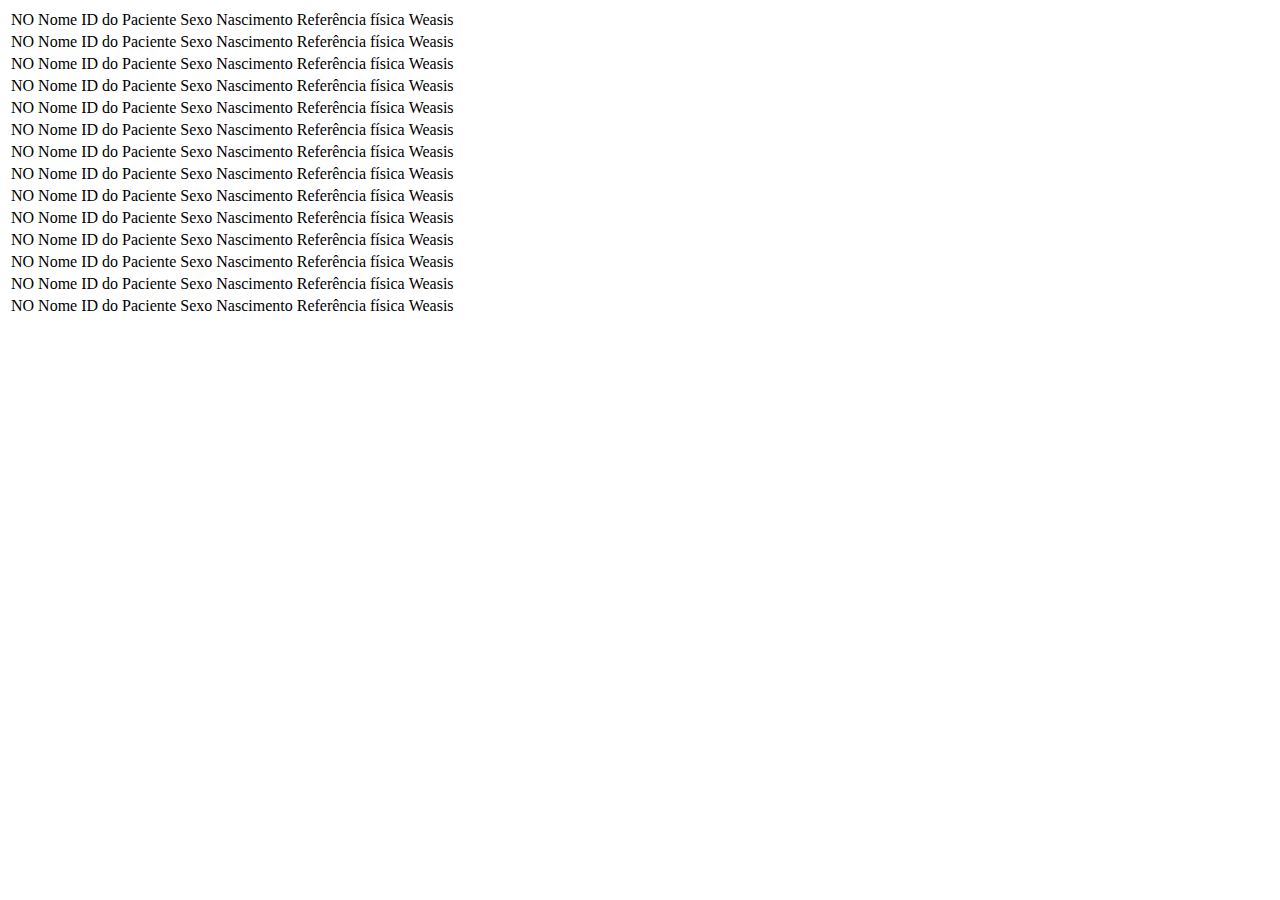
<file: laboratorio-gnet/teste_tabela.html>
<html>

<head>


<script type="text/javascript" language="javascript" src="jquery.js"></script>
<script type="text/javascript" language="javascript" src="jquery.dataTables-1.9.4.js"></script>
<script type="text/javascript" language="javascript" src="jquery-ui.min.js"></script>
<link type="text/css" href="jquery.dataTables.css" rel="stylesheet" />
<link type="text/css" href="jquery-ui.css" rel="stylesheet" />
<link type="text/css" href="jquery.dataTables_themeroller.css" rel="stylesheet" />


<script type="text/javascript" language="JavaScript">

jQuery(document).ready(function() {

jQuery('#queryResult').dataTable({
			 "bFilter": false,
			  "bPaginate": true,
			  "bJQueryUI": true,
			    "sScrollY": 650,
			  "bRetrieve": true,
			  "iDisplayLength": 10,    
			  "bDestroy": true,
			          
			  "sPaginationType": "full_numbers",
        "bLengthChange": false,
        "sScrollY": 600,
			"oLanguage": {
	"sProcessing":   "Processando...",
	"sLengthMenu":   "Mostrar _MENU_ exames",
	"sZeroRecords":  "N&atilde;o foram encontrados exames",
	"sInfo":         "Mostrando de _START_ at&eacute; _END_ de _TOTAL_ exames    ",
	"sInfoEmpty":    "Mostrando de 0 at&eacute; 0 de 0 exames   ",
	"sInfoFiltered": "(filtrado de _MAX_ exames no total)",
	"sSearch":       "Buscar:",
	"oPaginate": {
		"sFirst":    "<< ",
		"sPrevious": " < ",
		"sNext":     " > ",
		"sLast":     " >> "
			   }
			   }
			});
} );
</script>

</head>
<body>

<div id="tableContainer" style="width:100%">
			
<table id="queryResult">

<thead >

	<tr>
					<td  title="Ordenar">NO</td>
					<td  title="Ordenar">Nome</td>
					<td  title="Ordenar">ID do Paciente</td>				
					<td  title="Ordenar">Sexo</td>
					<td  title="Ordenar">Nascimento</td>
					<td  title="Ordenar">Refer&ecirc;ncia f&iacute;sica</td>
					<td>Weasis</td>
					
	</tr>

</thead>

<tbody id="queryBody">
	<tr>
		<td  title="Ordenar">NO</td>
					<td  title="Ordenar">Nome</td>
					<td  title="Ordenar">ID do Paciente</td>				
					<td  title="Ordenar">Sexo</td>
					<td  title="Ordenar">Nascimento</td>
					<td  title="Ordenar">Refer&ecirc;ncia f&iacute;sica</td>
					<td>Weasis</td>
	</tr>
	
	<tr>
		<td  title="Ordenar">NO</td>
					<td  title="Ordenar">Nome</td>
					<td  title="Ordenar">ID do Paciente</td>				
					<td  title="Ordenar">Sexo</td>
					<td  title="Ordenar">Nascimento</td>
					<td  title="Ordenar">Refer&ecirc;ncia f&iacute;sica</td>
					<td>Weasis</td>
	</tr>
	
	<tr>
		<td  title="Ordenar">NO</td>
					<td  title="Ordenar">Nome</td>
					<td  title="Ordenar">ID do Paciente</td>				
					<td  title="Ordenar">Sexo</td>
					<td  title="Ordenar">Nascimento</td>
					<td  title="Ordenar">Refer&ecirc;ncia f&iacute;sica</td>
					<td>Weasis</td>
	</tr>
	
	<tr>
		<td  title="Ordenar">NO</td>
					<td  title="Ordenar">Nome</td>
					<td  title="Ordenar">ID do Paciente</td>				
					<td  title="Ordenar">Sexo</td>
					<td  title="Ordenar">Nascimento</td>
					<td  title="Ordenar">Refer&ecirc;ncia f&iacute;sica</td>
					<td>Weasis</td>
	</tr>
	
	<tr>
		<td  title="Ordenar">NO</td>
					<td  title="Ordenar">Nome</td>
					<td  title="Ordenar">ID do Paciente</td>				
					<td  title="Ordenar">Sexo</td>
					<td  title="Ordenar">Nascimento</td>
					<td  title="Ordenar">Refer&ecirc;ncia f&iacute;sica</td>
					<td>Weasis</td>
	</tr>
	
	<tr>
		<td  title="Ordenar">NO</td>
					<td  title="Ordenar">Nome</td>
					<td  title="Ordenar">ID do Paciente</td>				
					<td  title="Ordenar">Sexo</td>
					<td  title="Ordenar">Nascimento</td>
					<td  title="Ordenar">Refer&ecirc;ncia f&iacute;sica</td>
					<td>Weasis</td>
	</tr>
	
	<tr>
		<td  title="Ordenar">NO</td>
					<td  title="Ordenar">Nome</td>
					<td  title="Ordenar">ID do Paciente</td>				
					<td  title="Ordenar">Sexo</td>
					<td  title="Ordenar">Nascimento</td>
					<td  title="Ordenar">Refer&ecirc;ncia f&iacute;sica</td>
					<td>Weasis</td>
	</tr>
	
	<tr>
		<td  title="Ordenar">NO</td>
					<td  title="Ordenar">Nome</td>
					<td  title="Ordenar">ID do Paciente</td>				
					<td  title="Ordenar">Sexo</td>
					<td  title="Ordenar">Nascimento</td>
					<td  title="Ordenar">Refer&ecirc;ncia f&iacute;sica</td>
					<td>Weasis</td>
	</tr>
	
	<tr>
		<td  title="Ordenar">NO</td>
					<td  title="Ordenar">Nome</td>
					<td  title="Ordenar">ID do Paciente</td>				
					<td  title="Ordenar">Sexo</td>
					<td  title="Ordenar">Nascimento</td>
					<td  title="Ordenar">Refer&ecirc;ncia f&iacute;sica</td>
					<td>Weasis</td>
	</tr>
	
	<tr>
		<td  title="Ordenar">NO</td>
					<td  title="Ordenar">Nome</td>
					<td  title="Ordenar">ID do Paciente</td>				
					<td  title="Ordenar">Sexo</td>
					<td  title="Ordenar">Nascimento</td>
					<td  title="Ordenar">Refer&ecirc;ncia f&iacute;sica</td>
					<td>Weasis</td>
	</tr>
	
	<tr>
		<td  title="Ordenar">NO</td>
					<td  title="Ordenar">Nome</td>
					<td  title="Ordenar">ID do Paciente</td>				
					<td  title="Ordenar">Sexo</td>
					<td  title="Ordenar">Nascimento</td>
					<td  title="Ordenar">Refer&ecirc;ncia f&iacute;sica</td>
					<td>Weasis</td>
	</tr>
	
	<tr>
		<td  title="Ordenar">NO</td>
					<td  title="Ordenar">Nome</td>
					<td  title="Ordenar">ID do Paciente</td>				
					<td  title="Ordenar">Sexo</td>
					<td  title="Ordenar">Nascimento</td>
					<td  title="Ordenar">Refer&ecirc;ncia f&iacute;sica</td>
					<td>Weasis</td>
	</tr>
	
	<tr>
		<td  title="Ordenar">NO</td>
					<td  title="Ordenar">Nome</td>
					<td  title="Ordenar">ID do Paciente</td>				
					<td  title="Ordenar">Sexo</td>
					<td  title="Ordenar">Nascimento</td>
					<td  title="Ordenar">Refer&ecirc;ncia f&iacute;sica</td>
					<td>Weasis</td>
	</tr>

</tbody>

</table>
</div>

</html>

</body>
</file>
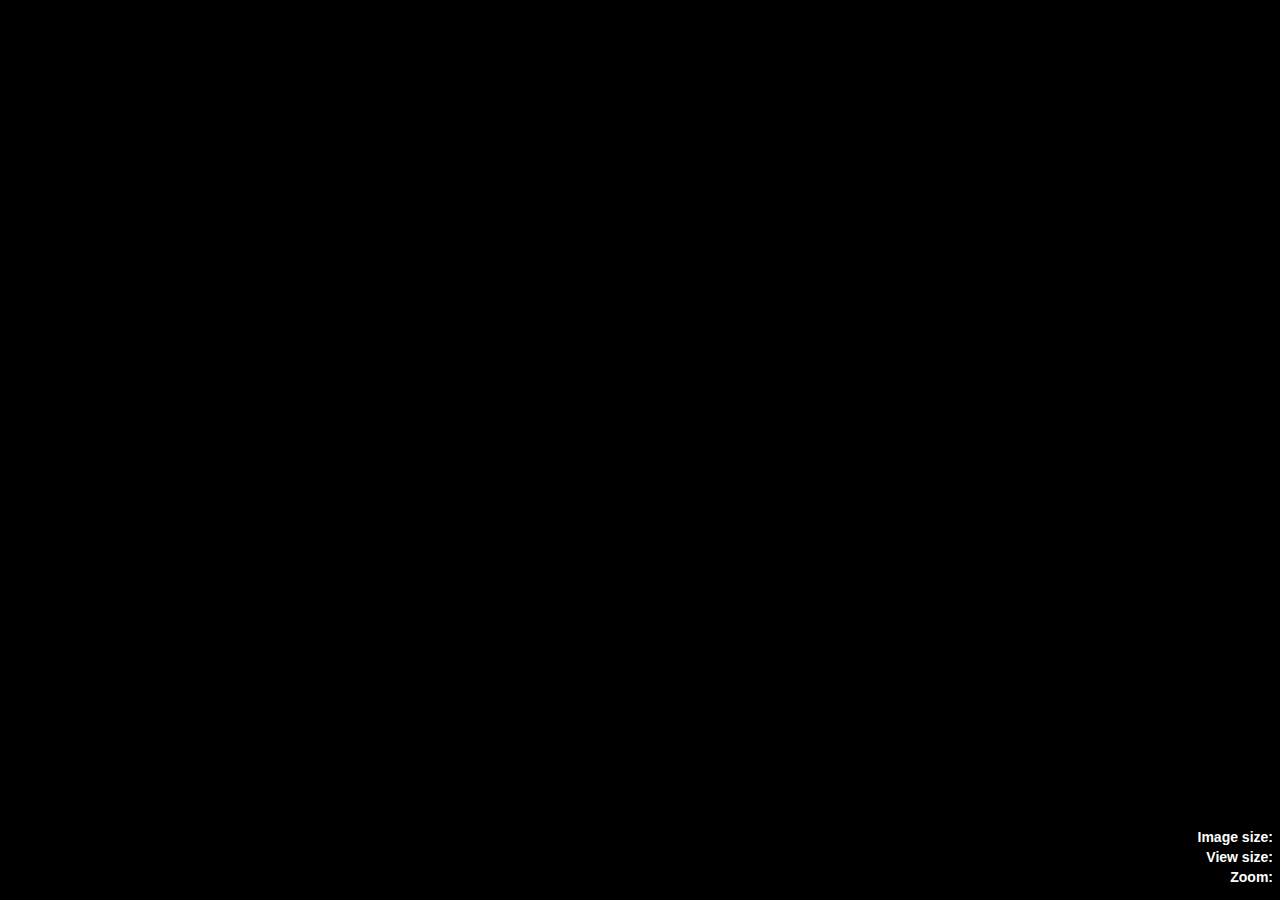
<file: Oviyam-2.0-bin-Beta1/Oviyam2/frameContent.html>
<!DOCTYPE HTML>
<html lang="en">
    <head>
        <meta http-equiv="Content-Type" content="text/html; charset=UTF-8">
        <!-- <title>Viewer</title> -->

        <script type="text/javascript" src="js/lib/jquery-latest.js"></script>
        <script type="text/javascript" src="js/lib/jquery-ui-latest.js"></script>
        <script type="text/javascript" src="js/lib/jquery.sleep.js"></script>
        <script type="text/javascript" src="js/viewer1.js"></script>
        <script type="text/javascript" src="js/viewer.js"></script>
        <script type="text/javascript" src="js/database.js"></script>
        <script type="text/javascript" src="js/sync.js"></script>
        <script type="text/javascript" src="js/lib/smartslider.js"></script>

        <!-- Scout line  -->
        <script type="text/javascript" src="js/Localizer.js"></script>
        <script type="text/javascript" src="js/MRLocalizer.js"></script>
        <script type="text/javascript" src="js/SliceLocator.js"></script>
        <script type="text/javascript" src="js/ScoutLineModel.js"></script>
        <script type="text/javascript" src="js/ImageOrientation.js"></script>
        <script type="text/javascript" src="js/frameContent.js"></script>

        <script type="text/javascript" src="js/lib/jqcontextmenu.js">

            /***********************************************
             * jQuery Context Menu- (c) Dynamic Drive DHTML code library (www.dynamicdrive.com)
             * This notice MUST stay intact for legal use
             * Visit Dynamic Drive at http://www.dynamicdrive.com/ for this script and 100s more
             ***********************************************/

        </script>

        <link rel="stylesheet" type="text/css" href="css/jquery-ui.css">
        <link rel="stylesheet" type="text/css" href="css/jqcontextmenu.css" />
        <link rel="stylesheet" type="text/css" href="css/smartslider.css" />
        <link rel="stylesheet" type="text/css" href="css/demos.css" />
        <link rel="stylesheet" type="text/css" href="css/frameContent.css" />
    </head>
    <body>
        <div id="footer" class="demo">
            <div id="trackbar1" >
            </div>
        </div>

        <div id="ImagePane" style="height:100% !important;">
            <div id="patName" class="textOverlay" style="left:5px; top:10px"></div>
            <div id="patID" class="textOverlay" style="left:5px; top:30px"></div>
            <div id="patGender" class="textOverlay" style="left:5px; top:50px"></div>
            <div id="studyDate" class="textOverlay" style="right:7px;top:10px"></div>
            <div id="studyDesc" class="textOverlay" style="right:7px;top:30px"></div>
            <div id="seriesDesc" class="textOverlay" style="right:7px;top:50px"></div>
            <div id="PDFContent" align="center"></div>
            <div id="SRContent"></div>
            <div style="height:100%; margin:auto;" id="canvasDiv">
                <canvas id="imageCanvas"  style="z-index:1; position:absolute; margin:auto;">Your browser doesn't support canvas.</canvas>
                <canvas id="canvasLayer1" style="z-index:2; position:absolute; margin:auto;">Your browser doesn't support canvas.</canvas>
                <canvas id="canvasLayer2" style="z-index:3; position:absolute; margin:auto;" onclick="setBorder(this)">Your browser doesn't support canvas.</canvas>
            </div>
            <div id="totalImages" class="textOverlay" style="left:5px; bottom:55px"></div>
            <div id="windowLevel" class="textOverlay" style="left:5px; bottom:35px"></div>
            <div id="huDisplayPanel" class="textOverlay" style="left:5px; bottom:15px"></div>
            <div id="thickLocationPanel" class="textOverlay" style="left:5px; bottom:15px"></div>
            <div id="imageSize" class="textOverlay" style="bottom:55px; right:7px;">Image size: </div>
            <div id="viewSize" class="textOverlay" style="bottom:35px; right:7px;">View size: </div>
            <div id="zoomPercent" class="textOverlay" style="bottom:15px; right:7px;">Zoom: </div>

            <div id="imgOriTop" class="textOverlay" style="left:50%; top:10px"></div>
            <div id="imgOriRight" class="textOverlay" style="top:50%;right:7px"></div>
            <div id="imgOriBottom" class="textOverlay" style="bottom:15px; right:50%"></div>
            <div id="imgOriLeft" class="textOverlay" style="top:50%;left:5px;"></div>

            <div id="frameSrc" style="visibility:hidden"></div>
            <div id="forUIDPanel" style="visibility:hidden"></div>
            <div id="imgPosition" style="visibility:hidden"></div>
            <div id="imgOrientation" style="visibility:hidden"></div>
            <div id="pixelSpacing" style="visibility:hidden"></div>
            <div id="imgType" style="visibility:hidden"></div>
            <div id="refSOPInsUID" style="visibility:hidden"></div>
            <div id="modalityDiv" style="visibility:hidden"></div>
            <div id="applyWLDiv" class="textOverlay" style="bottom:100px; right:7px; cursor:pointer; display:none">Apply All</div>
        </div>

        <script type="text/javascript">
            function loadContextMenu() {
                var myDb = systemDB;
                var sql1 = "select SeriesInstanceUID, SeriesDescription from series where StudyInstanceUID='" + parent.pat.studyUID + "'";
                myDb.transaction(function(tx) {
                    tx.executeSql(sql1, [], getSeriesDescription, errorHandler);
                }, errorHandler);
            }

            function getSeriesDescription(trans, results) {
                var cxtContent = '<ul id="contextmenu1" class="jqcontextmenu" style="z-index:10">';

                if(isCompatible()) {
                    for(var i=0; i<results.rows.length; i++) {
                        var row = results.rows.item(i);
                        cxtContent += '<li><a href="frameContent.html?seriesUID=' + row['SeriesInstanceUID'] + '">' + convertSplChars(row['SeriesDescription']) + '</a></li>';
                    }
                    cxtContent += '</ul>';
                } else {
                    //console.log("Safari");

                    var queryString = window.location.href; //window.top.location.search.substring(1);
                    for(var i=0; i<results.rows.length; i++) {
                        var row = results.rows.item(i);
                        cxtContent += '<li><a href="frameContent.html?serverURL=';
                        cxtContent += getParameter(queryString, 'serverURL');
                        cxtContent += '&studyUID=' + getParameter(queryString, 'studyUID');
                        cxtContent += '&seriesUID=' + row['SeriesInstanceUID'] + '">' + convertSplChars(row['SeriesDescription']) + '</a></li>';
                    }
                    cxtContent += '</ul>';
                }

                var div = document.createElement("div");
                div.innerHTML = cxtContent;
                document.body.appendChild(div);

                jQuery('canvas').addcontextmenu('contextmenu1');
            }

        </script>

    </body>
</html>
</file>
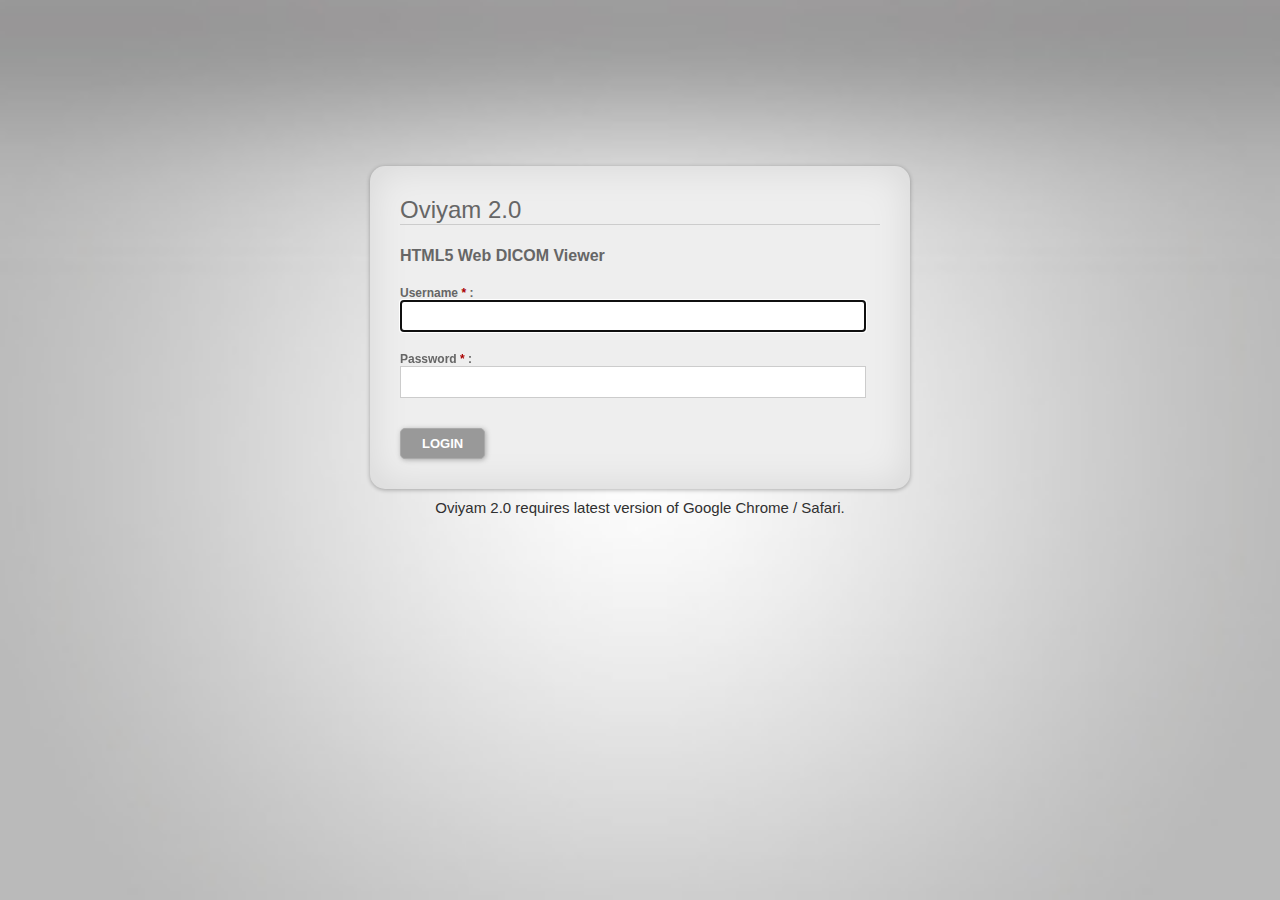
<file: Oviyam-2.0-bin-Beta1/Oviyam2/login.html>
<html>
    <head>
        <meta charset="utf-8" />
        <title>Oviyam 2.0 Login Page</title>
        <link rel="stylesheet" href="css/login.css" type="text/css" />

        <script type="text/javascript">
            //if(navigator.platform.indexOf('iPad') != -1) {
            if( /Android|webOS|iPhone|iPad|iPod|BlackBerry/i.test(navigator.userAgent) ) {
                var loc = window.location.toString();
                loc = loc.substring(0, loc.indexOf('/', loc.lastIndexOf(':')));
                window.location = loc + '/iviewer';
            }

        </script>
    </head>
    <body onload="document.login.j_username.focus()">
    <section>
        <form name="login" id="login" action="j_security_check" method="POST">
            <fieldset>
                <legend><font>Login</font></legend>
                <h1>Oviyam 2.0</h1> <h4>HTML5 Web DICOM Viewer</h4>
                <label><font>Username </font><span class="mandatory"><font>*</font></span><font> :</font></label>
                <input type="text" name="j_username" class="textInput" required>

                <label><font>Password </font><span class="mandatory"><font>*</font></span><font> :</font></label>
                <input type="password" name="j_password" class="textInput" required>

                <input type="submit" name="submit" id="loginButton" value="Login" class="button disabled">
            </fieldset>
        </form>
    </section>
    <footer align="center">Oviyam 2.0 requires latest version of Google Chrome / Safari.</footer>
</body>
</html>
</file>
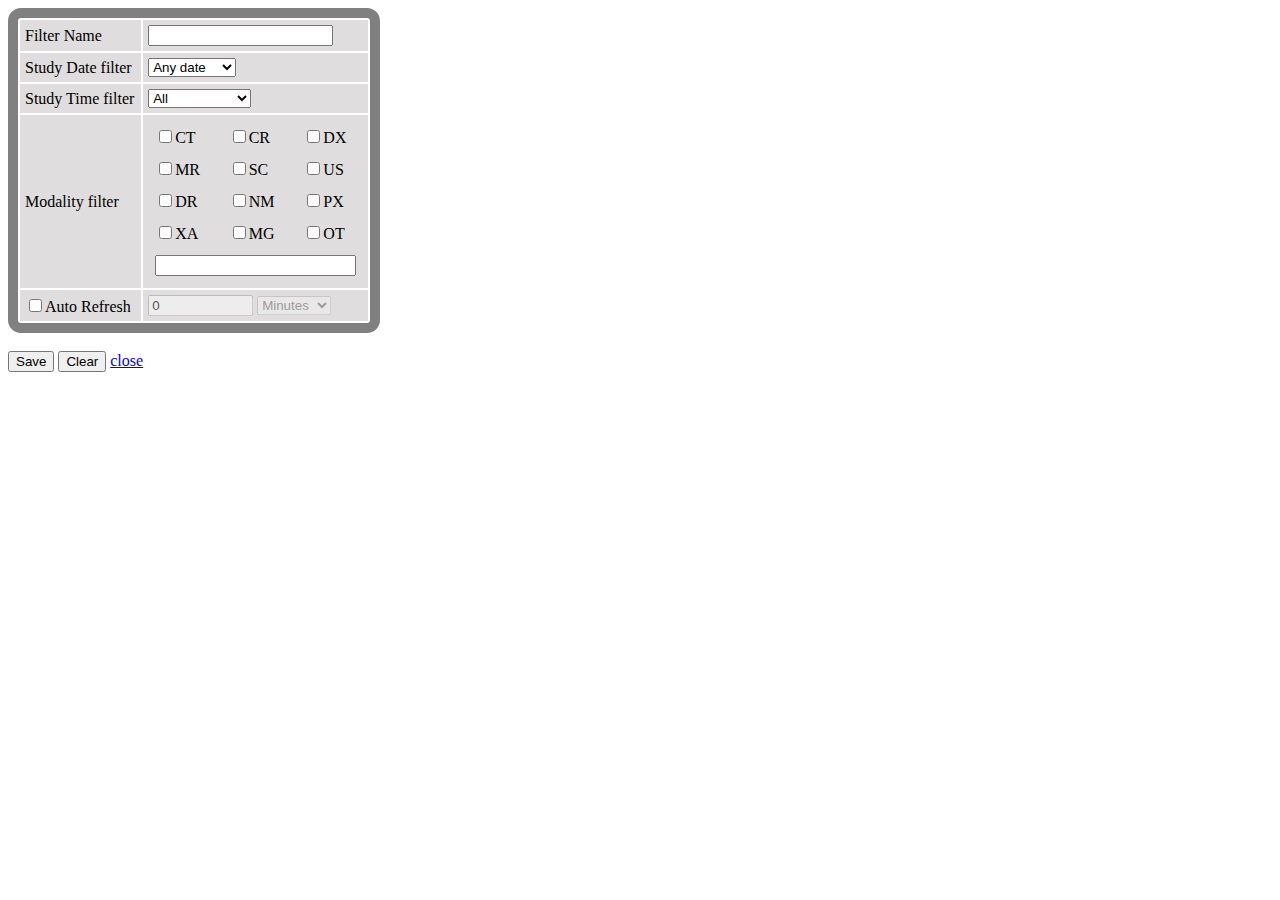
<file: Oviyam-2.0-bin-Beta1/Oviyam2/newQueryParam.html>
<html>
    <head>
        <meta charset="utf-8">

        <script type="text/javascript">
            $(document).ready(function() {
                $('#fromDate').datepicker();
                //$('#toDate').datepicker();
                $("#fromTime").timepicker({});
                $("#toTime").timepicker({});
                $('button').button();

                $('#studyDateFilter').change(function() {
                    var selFilter = $(this).find('option:selected').val();
                    if(selFilter == 'Custom') {
                        $('#dateRange').show();
                    } else {
                        $('#dateRange').hide();
                    }
                    if(selFilter == 'TodayAM' || selFilter == 'TodayPM') {
                        $('#studyTimeFilter').attr('disabled', true);
                    } else {
                        $('#studyTimeFilter').attr('disabled', false);
                    }
                });

                $('#studyTimeFilter').change(function() {
                    var selTimeFil = $(this).find('option:selected').val();
                    if(selTimeFil == 'Custom') {
                        $('#timeRange').show();
                    } else {
                        $('#timeRange').hide();
                    }
                });

                $('#modalitiesTable tbody tr td').click(function() {
                    var $checked = $("#modalitiesTable :checked");
                    var $len = $checked.length;
                    var selModalities = "";
                    for(var i=0; i<$len; i++) {
                        if(selModalities == "") {
                            selModalities = selModalities + $checked[i].value;
                        } else {
                            selModalities = selModalities + "\\" + $checked[i].value;
                        }
                    }

                    $("#modalities").val(selModalities);
                });

                $('#resetBtn').click(function() {
                    $('#displayName').val('');
                    $('#studyDateFilter').val('Any date');
                    $('#studyTimeFilter').val('Last 30 min');
                    $('#fromDate').val('');
                    //$('#toDate').val('');
                    $('#dateRange').hide();
                    $('#fromTime').val('00:00');
                    $('#toTime').val('23:59');
                    $('#timeRange').hide();
                    //To clear modality filter
                    var $checked = $("#modalitiesTable :checked");
                    $checked.each(function() {
                        $(this).attr('checked', false);
                    });
                    $('#modalities').val('');
                    $('#autoRefreshTF').val('');
                });

                $('#saveBtn').click(function() {
                    if($('#displayName').val() != '') {
                        var selectDt = $('#studyDateFilter').val();
                        var dateFilter = '';
                        var timeFilter = '';
                        if(selectDt.indexOf('Today')>=0) {
                            dateFilter = 't';
                            if(selectDt == 'TodayAM') {
                                timeFilter = '000000-120000';
                            } else if(selectDt == 'TodayPM') {
                                timeFilter = '120000-235959';
                            }
                        } else if(selectDt == 'Yesterday') {
                            dateFilter = 't-1';
                        } else if(selectDt == 'Lastweek') {
                            dateFilter = 't-7';
                        } else if(selectDt == 'Lastmonth') {
                            dateFilter = 't-30';
                        } else if(selectDt == 'Custom') {
                            var fmDate = Date.parse($('#fromDate').val());
                            var toDate = Date.today();
                            var diff = (toDate.getTime() - fmDate.getTime()) / (1000 * 60 * 60 * 24);
                            dateFilter = 't-' + diff;
                        }

                        var selectTime = $('#studyTimeFilter').val();
                        if(selectTime == 'Last30Mins') {
                            timeFilter = '-30m';
                        } else if(selectTime == 'Last1Hour') {
                            timeFilter = '-1h';
                        } else if(selectTime == 'Last3Hour') {
                            timeFilter = '-3h';
                        } else if(selectTime == 'Last6Hour') {
                            timeFilter = '-6h';
                        } else if(selectTime == 'Last8Hour') {
                            timeFilter = '-8h';
                        } else if(selectTime == 'Last12Hour') {
                            timeFilter = '-12h';
                        } else if(selectTime == 'Custom') {
                            var fmTime = new String($('#fromTime').val());
                            var toTime = new String($('#toTime').val());
                            timeFilter = fmTime.replace(':', '') + "-" + toTime.replace(':', '');
                        }

                        var autoRef;
                        if(!$('#autoRefresh').is(':checked')) {
                            autoRef = 0;
                        } else {
                            var arTF = $('#autoRefreshTF').val();
                            var arDD = $('#autoRefreshDD').val();
                            if(arDD == 'minutes') {
                                autoRef = parseInt(arTF) * 60 * 1000;
                            } else if(arDD == 'seconds') {
                                autoRef = parseInt(arTF) * 1000;
                            }
                        }

                        $.ajax({
                            url: 'QueryParams.do',
                            data: {'buttonLabel':$('#displayName').val(), 'dateCriteria':dateFilter, 'timeCriteria':timeFilter, 'modality':$('#modalities').val(), 'autoRefresh':autoRef, 'todo':'ADD'},
                            type: 'POST',
                            success: function(msg) {
                                alert("added");
                            }
                        });
                    } else {
                        alert("Please enter all the details");
                    }
                });

                $('#autoRefresh').change(function() {
                    if(!$(this).is(':checked')) {
                        $('#autoRefreshTF').attr('disabled', 'disabled');
                        $('#autoRefreshDD').attr('disabled', 'disabled');
                    } else {
                        $('#autoRefreshTF').removeAttr('disabled');
                        $('#autoRefreshDD').removeAttr('disabled');
                    }
                });

            }); //for document.ready
        </script>

        <style type="text/css">
            table.curvedEdges {
                border:10px solid Grey;
                -webkit-border-radius:13px;
                -moz-border-radius:13px;
                -ms-border-radius:13px;
                -o-border-radius:13px;
                border-radius:13px;
            }
            table.curvedEdges td {
                padding: 5px;
                background-color: #DFDDDD;
            }
        </style>

        <style>
            /* css for timepicker */
            .ui-timepicker-div .ui-widget-header { margin-bottom: 8px; }
            .ui-timepicker-div dl { text-align: left; }
            .ui-timepicker-div dl dt { height: 25px; margin-bottom: -25px; }
            .ui-timepicker-div dl dd { margin: 0 10px 10px 65px; }
            .ui-tpicker-grid-label { background: none; border: none; margin: 0; padding: 0; }

        </style>

    </head>
    <body>
        <div id='newQueryParamDiv'>
            <table class="curvedEdges">
                <tr>
                    <td>Filter Name</td>
                    <td><input type="text" id="displayName" /> </td>
                </tr>
                <tr>
                    <td>Study Date filter</td>
                    <td>
                        <select id="studyDateFilter">
                            <option value="Anydate">Any date</option>
                            <option value="TodayAM">Today AM</option>
                            <option value="TodayPM">Today PM</option>
                            <option value="Today">Today</option>
                            <option value="Yesterday">Yesterday</option>
                            <option value="Lastweek">Last week</option>
                            <option value="Lastmonth">Last month</option>
                            <option value="Custom">Custom</option>
                        </select>
                        <table id="dateRange" width="100%" style="display: none;">
                            <tbody>
                                <tr>
                                    <td>From</td>
                                    <td><input type="text" name="fromDate" id="fromDate"></td>
                                </tr>
                                <tr>
                                    <td>To</td>
                                    <td><input type="text" name="toDate" id="toDate" value="Today" disabled="true"></td>
                                </tr>
                            </tbody>
                        </table>
                    </td>
                </tr>
                <tr>
                    <td>Study Time filter</td>
                    <td>
                        <select id="studyTimeFilter">
                            <option value="All">All</option>
                            <option value="Last30Mins">Last 30 min</option>
                            <option value="Last1Hour">Last 1 hour</option>
                            <option value="Last3Hour">Last 3 hours</option>
                            <option value="Last6Hour">Last 6 hours</option>
                            <option value="Last8Hour">Last 8 hours</option>
                            <option value="Last12Hour">Last 12 hours</option>
                            <option value="Custom">Custom</option>
                        </select>
                        <table id="timeRange" width="100%" style="display: none;">
                            <tbody>
                                <tr>
                                    <td>From</td>
                                    <td><input type="text" name="fromTime" id="fromTime" value="00:00"></td>
                                </tr>
                                <tr>
                                    <td>To</td>
                                    <td><input type="text" name="toTime" id="toTime" value="23:59"></td>
                                </tr>
                            </tbody>
                        </table>
                    </td>
                </tr>
                <tr>
                    <td>Modality filter</td>
                    <td style="width: 65%">
                        <table id="modalitiesTable" style="width: 103%">
                            <tbody><tr>
                                    <td> <input type="checkbox" name="modality" value="CT">CT</td>
                                    <td> <input type="checkbox" name="modality" value="CR">CR</td>
                                    <td> <input type="checkbox" name="modality" value="DX">DX</td>
                                </tr>

                                <tr>
                                    <td> <input type="checkbox" name="modality" value="MR">MR</td>
                                    <td> <input type="checkbox" name="modality" value="SC">SC</td>
                                    <td> <input type="checkbox" name="modality" value="US">US</td>
                                </tr>

                                <tr>
                                    <td> <input type="checkbox" name="modality" value="DR">DR</td>
                                    <td> <input type="checkbox" name="modality" value="NM">NM</td>
                                    <td> <input type="checkbox" name="modality" value="PX">PX</td>
                                </tr>

                                <tr>
                                    <td> <input type="checkbox" name="modality" value="XA">XA</td>
                                    <td> <input type="checkbox" name="modality" value="MG">MG</td>
                                    <td> <input type="checkbox" name="modality" value="OT">OT</td>
                                </tr>

                                <tr>
                                    <td colspan="6">
                                        <input type="text" id="modalities" size="22">
                                    </td>
                                </tr>
                            </tbody>
                        </table>
                    </td>
                </tr>
                <tr>
                    <td><input type="checkbox" id="autoRefresh">Auto Refresh</td>
                    <td><input type="text" size="10" id="autoRefreshTF" value="0" disabled>
                        <select id="autoRefreshDD" disabled>
                            <option value="minutes" selected="">Minutes</option>
                            <option value="seconds">Seconds</option>
                        </select>
                    </td>
                </tr>
            </table>
            <br>

            <button id="saveBtn">Save</button>
            <button id="resetBtn">Clear</button>

            <a href='#' id='close'>close</a>
        </div>
    </body>
</html>
</file>
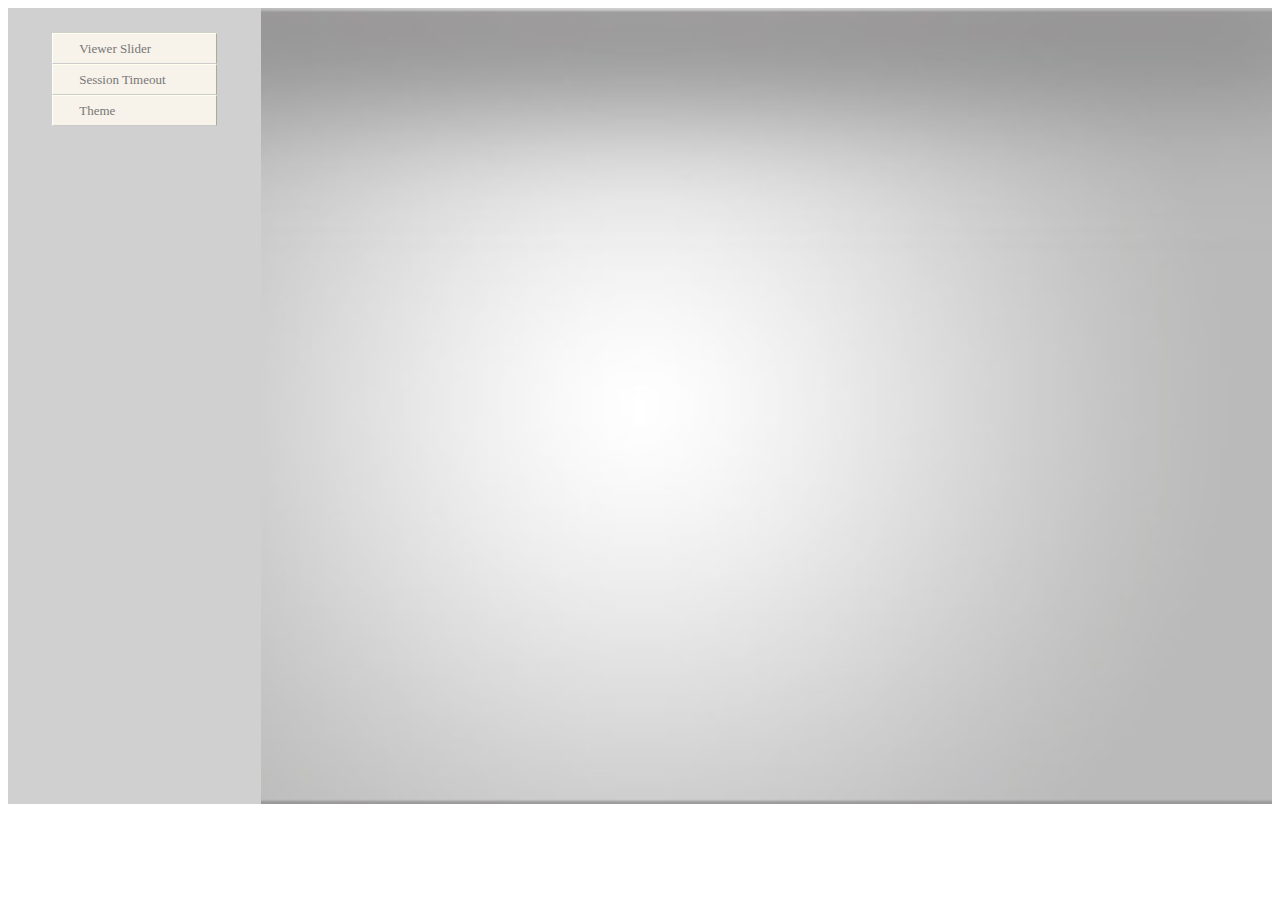
<file: Oviyam-2.0-bin-Beta1/Oviyam2/preferences.html>
<html>
    <head>
        <script type="text/javascript">
            $(document).ready(function () {
                $('a.slider').click(function() {
                    $('a').parent().removeClass('active');
                    $(this).parent().addClass('active');

                    var html = [];
                    html.push('<iframe src="slider.html" frameBorder="0">Load failed</iframe>');
                    $('#right').html(html.join(""));
                    $('#right').find("iframe").height($('#right').height());
                    $('#right').find("iframe").width($('#right').width() - $('#navcontainer').width()-2);
                });

                $('a.timeout').click(function() {
                    $('a').parent().removeClass('active');
                    $(this).parent().addClass('active');

                    var html = [];
                    //html.push('<div>');
                    html.push('<iframe src="timeout.html" frameBorder="0">Load Failed</iframe>');
                    //html.push('</div>');
                    $('#right').html(html.join(""));
                    $('#right').find("iframe").height($('#right').height());
                    $('#right').find("iframe").width($('#right').width() - $('#navcontainer').width()-2);
                });  //for timeout click

                $('a.theme').click(function() {
					$('a').parent().removeClass('active');
                    $(this).parent().addClass('active');

                    var html = [];
                    html.push('<iframe src="theme.html" frameBorder="0">Load Failed</iframe>');
                    $('#right').html(html.join(""));
                    $('#right').find("iframe").height($('#right').height());
                    $('#right').find("iframe").width($('#right').width() - $('#navcontainer').width()-2);
                });  //for theme click

            }); //for document.ready

        </script>

        <style>
            div.box { background: #EEE; height: 90%; width: 100%; }
            /*div.div1{ background: #999; float: left; height: 100%; width: 20%; }*/
            div.div2{ background: url('images/bg.jpg') center center; height: 100%; background-size:contain; }


            #navcontainer
            {
                background: #d0d0d0;
                width: 30%;
                margin: 0 auto;
                font-family: georgia, serif;
                font-size: 13px;
                text-align: center;
                /*text-transform: lowercase;*/
                float: left;
                height: 100%;
                width: 20%;
            }

            ul#navlist
            {
                text-align: left;
                list-style: none;
                padding: 0;
                margin: 25 auto;
                width: 65%;
            }

            ul#navlist li
            {
                display: block;
                margin: 0;
                padding: 0;
            }

            ul#navlist li a
            {
                display: block;
                width: 100%;
                padding: 0.5em 0 0.5em 2em;
                border-width: 1px;
                border-color: #ffe #aaab9c #ccc #fff;
                border-style: solid;
                color: #777;
                text-decoration: none;
                background: #f7f2ea;
            }

            #navcontainer>ul#navlist li a { width: auto; }

            ul#navlist li.active a
            {
                background: #606060;
                color: #FFF;
            }

            ul#navlist li a:hover, ul#navlist li.active a:hover
            {
                color: #800000;
                background: transparent;
                border-color: #aaab9c #fff #fff #ccc;
            }

        </style>
    </head>
    <body>
        <div class="box" id="container">
            <div class="div1" id="navcontainer">
                <ul id="navlist">
                    <li><a class="slider" href="#">Viewer Slider</a></li>
                    <li><a class="timeout" href="#">Session Timeout</a></li>
                    <li><a class="theme" href="#">Theme</a></li>
                </ul>
            </div>
            <div class="div2" id="right"></div>
        </div>
    </body>
</html>
</file>
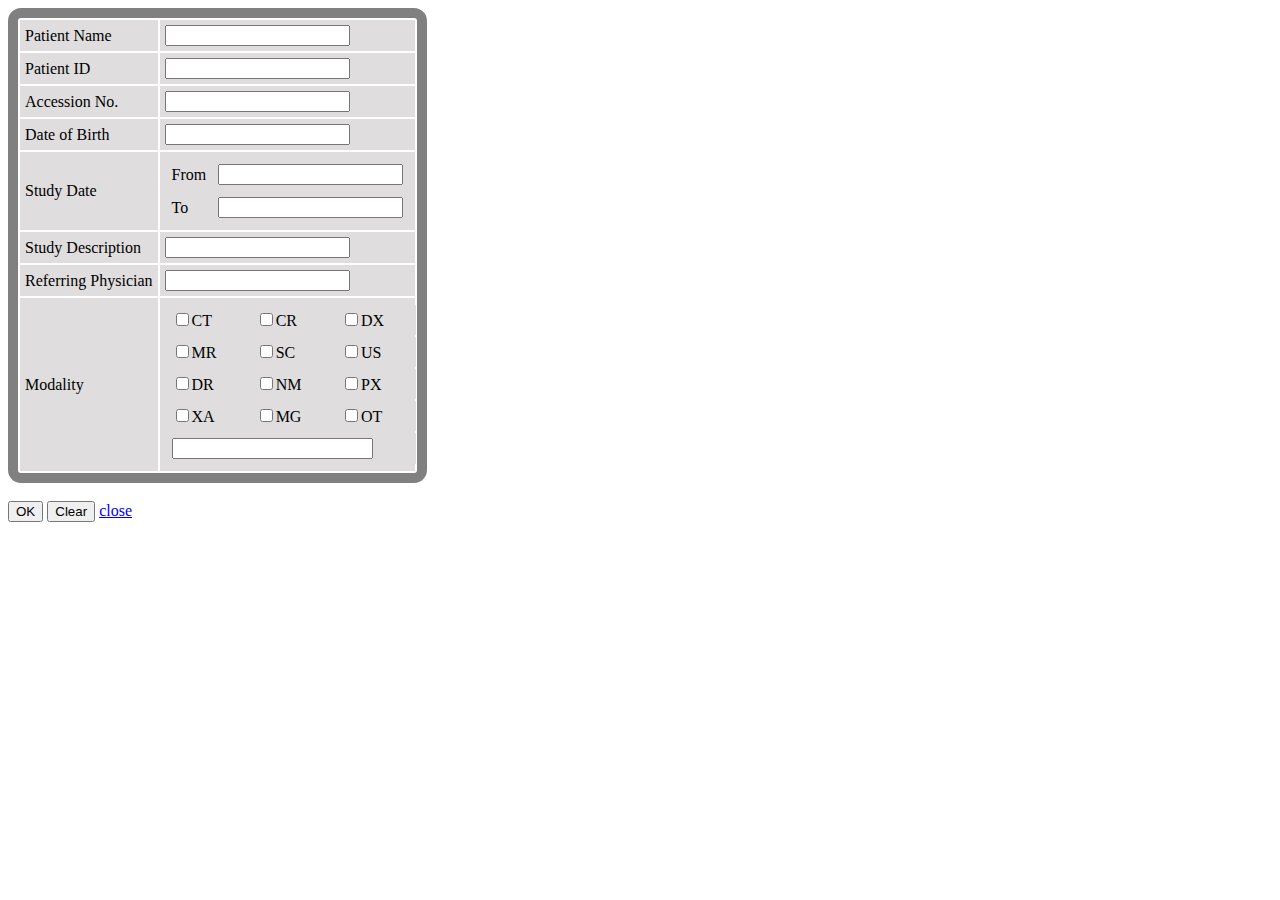
<file: Oviyam-2.0-bin-Beta1/Oviyam2/search.html>
<html>
    <head>
        <meta charset="utf-8">
        <script type="text/javascript" src="js/search.js"></script>

        <style type="text/css">
            table.curvedEdges {
                border:10px solid Grey;
                -webkit-border-radius:13px;
                -moz-border-radius:13px;
                -ms-border-radius:13px;
                -o-border-radius:13px;
                border-radius:13px;
            }
            table.curvedEdges td {
                padding: 5px;
                background-color: #DFDDDD;
            }
        </style>

        <style>
            /* css for timepicker */
            .ui-timepicker-div .ui-widget-header { margin-bottom: 8px; }
            .ui-timepicker-div dl { text-align: left; }
            .ui-timepicker-div dl dt { height: 25px; margin-bottom: -25px; }
            .ui-timepicker-div dl dd { margin: 0 10px 10px 65px; }
            .ui-tpicker-grid-label { background: none; border: none; margin: 0; padding: 0; }

        </style>

    </head>
    <body>
        <div id='newQueryParamDiv'>
            <table class="curvedEdges">
                <tr>
                    <td>Patient Name</td>
                    <td><input type="text" id="patName" /> </td>
                </tr>
                <tr>
                    <td>Patient ID</td>
                    <td><input type="text" id="patId" /> </td>
                </tr>
                <tr>
                    <td>Accession No.</td>
                    <td><input type="text" id="accessionNo" /> </td>
                </tr>
                <tr>
                    <td>Date of Birth</td>
                    <td><input type="text" id="birthDate" /></td>
                </tr>
                <tr>
                    <td>Study Date</td>
                    <td>
                        <table>
                            <tbody>
                                <tr><td>From </td><td> <input type="text" id="fromDate" /></td></tr>
                                <tr><td>To </td><td> <input type="text" id="toDate" /></td></tr>
                            </tbody>
                        </table>
                    </td>
                </tr>
                <tr>
                    <td>Study Description</td>
                    <td><input type="text" id="studyDesc" /> </td>
                </tr>
                <tr>
                    <td>Referring Physician</td>
                    <td><input type="text" id="referPhysician" /> </td>
                </tr>
                <tr>
                    <td>Modality</td>
                    <td>
                        <table id="modalitiesTable" style="width: 103%">
                            <tbody><tr>
                                    <td> <input type="checkbox" name="modality" value="CT">CT</td>
                                    <td> <input type="checkbox" name="modality" value="CR">CR</td>
                                    <td> <input type="checkbox" name="modality" value="DX">DX</td>
                                </tr>

                                <tr>
                                    <td> <input type="checkbox" name="modality" value="MR">MR</td>
                                    <td> <input type="checkbox" name="modality" value="SC">SC</td>
                                    <td> <input type="checkbox" name="modality" value="US">US</td>
                                </tr>

                                <tr>
                                    <td> <input type="checkbox" name="modality" value="DR">DR</td>
                                    <td> <input type="checkbox" name="modality" value="NM">NM</td>
                                    <td> <input type="checkbox" name="modality" value="PX">PX</td>
                                </tr>

                                <tr>
                                    <td> <input type="checkbox" name="modality" value="XA">XA</td>
                                    <td> <input type="checkbox" name="modality" value="MG">MG</td>
                                    <td> <input type="checkbox" name="modality" value="OT">OT</td>
                                </tr>

                                <tr>
                                    <td colspan="6">
                                        <input type="text" id="modalities" size="22">
                                    </td>
                                </tr>
                            </tbody>
                        </table>
                    </td>
                </tr>
            </table>
            <br>

            <button id="okBtn">OK</button>
            <button id="resetBtn">Clear</button>

            <a href='#' id='close'>close</a>
        </div>
    </body>
</html>
</file>
<file: Oviyam-2.0-bin-Beta1/Oviyam2/css/jqcontextmenu.css>
.jqcontextmenu, .jqcontextmenu ul{ /*topmost and sub ULs, respectively*/
font: normal 13px Verdana;
margin: 0;
padding: 0;
position: absolute;
left: 0;
top: 0;
list-style-type: none;
background: white;
border: 1px solid black;
visibility: hidden;
display: none; /*collapse all sub menus to begin with*/
box-shadow: 3px 3px 8px #818181; /*shadow for CSS3 capable browsers.*/
-webkit-box-shadow: 3px 3px 8px #818181;
-moz-box-shadow: 3px 3px 8px #818181;
}


.jqcontextmenu li{
position: relative;
}

.jqcontextmenu li a{
display: block;
width: 160px; /*width of menu (not including side paddings)*/
color: black;
background: #F5F5F5;
text-decoration: none;
padding: 4px 5px;
}

* html .jqcontextmenu li{ /*IE6 CSS hack*/
display: inline-block;
width: 170px; /*width of menu (include side paddings of LI A*/
}

.jqcontextmenu li a:hover{
background: #e0e0e0;
}

.rightarrowclass{
position: absolute;
top: 6px;
right: 5px;
}
</file>
<file: Oviyam-2.0-bin-Beta1/Oviyam2/css/smartslider.css>
﻿.jscroller
{
	position: static;
	z-index: 998;
}
.slider
{
	position: absolute;
	z-index: 1000;
}
.inner
{
	width: 1px;
	height: 100%;
	z-index: 999;
}
.lgripper
{
	position: relative;
	z-index: 1001;
	top: 0px;
	border: none;
	outline: none;
}
.ticks
{
	list-style: none;
	margin: 0;
	padding: 0;
	float: left;
	position: absolute;
	z-index: 997;
}
.ticks li
{
	display: inline;
	float: left;
	font-size: xx-small;
}
.slider.style1
{
	background-color: #D7D7D7;
	border: solid 1px #B6B6B6;
	-moz-box-shadow: 0 1px 2px rgba(0, 0, 0, 0.5) inset;
	-webkit-box-shadow: 0 1px 2px rgba(0, 0, 0, 0.5) inset;
}
.inner.style1
{
	background-color: #606060;
	-moz-box-shadow: 0 1px 2px rgba(17, 35, 45, 0.6) inset;
	-webkit-box-shadow: 0 1px 2px rgba(17, 35, 45, 0.6) inset;
}
.lgripper.style1
{
	background: url('images/tracker.png') 0px 0px no-repeat;
}

.slider.style2
{
	background-color: #D7D7D7;
	border: solid 4px #888F97;
	-moz-box-shadow: 0 1px 2px rgba(0, 0, 0, 0.5) inset;
	-webkit-box-shadow: 0 1px 2px rgba(0, 0, 0, 0.5) inset;
}
.inner.style2
{
	background-color: #DFECF4; 
	-moz-box-shadow: 0 1px 2px rgba(17, 35, 45, 0.6) inset;
	-webkit-box-shadow: 0 1px 2px rgba(17, 35, 45, 0.6) inset;
}
.lgripper.style2
{
	background: url('images/tracker_black.png') 0px 0px no-repeat;
}

.slider.style3
{
	background-color: #D7D7D7;
	border: solid 2px #888F97;
	-moz-box-shadow: 2 1px 2px #000 inset;
	-webkit-box-shadow: 2 1px 2px #000 inset;
}
.inner.style3
{
	background-image:url('images/gradient_red.jpg');
	background-repeat:repeat-x;
	-moz-box-shadow: 2 1px 2px rgba(17, 35, 45, 0.6) inset;
	-webkit-box-shadow: 2 1px 2px rgba(17, 35, 45, 0.6) inset;
}
.lgripper.style3
{
	background: url('images/tracker_simple.png') 0px 0px no-repeat;
}
</file>
<file: Oviyam-2.0-bin-Beta1/Oviyam2/css/demos.css>
body {
	font-size: 62.5%;
}

table {
	font-size: 1em;
}

/* Site
   -------------------------------- */

body {
	font-family: "Trebuchet MS", "Helvetica", "Arial",  "Verdana", "sans-serif";
}

/* Layout
   -------------------------------- */

.layout-grid {
	width: 960px;
}

.layout-grid td {
	vertical-align: top;
}

.layout-grid td.left-nav {
	width: 140px;
}

.layout-grid td.normal {
	border-left: 1px solid #eee;
	padding: 20px 24px;
	font-family: "Trebuchet MS", "Helvetica", "Arial",  "Verdana", "sans-serif";
}

.layout-grid td.demos {
	background: url('/images/demos_bg.jpg') no-repeat;
	height: 337px;
	overflow: hidden;
}

/* Normal
   -------------------------------- */

.normal h3,
.normal h4 {
	margin: 0;
	font-weight: normal;
}

.normal h3 {
	padding: 0 0 9px;
	font-size: 1.8em;
}

.normal h4 {
	padding-bottom: 21px;
	border-bottom: 1px dashed #999;
	font-size: 1.2em;
	font-weight: bold;
}

.normal p {
	font-size: 1.2em;
}

/* Demos */

.demos-nav, .demos-nav dt, .demos-nav dd, .demos-nav ul, .demos-nav li {
	margin: 0;
	padding: 0
}

.demos-nav {
	float: left;
	width: 170px;
	font-size: 1.3em;
}

.demos-nav dt,
.demos-nav h4 {
	margin: 0;
	padding: 0;
	font: normal 1.1em "Trebuchet MS", "Helvetica", "Arial",  "Verdana", "sans-serif";
	color: #e87b10;
}

.demos-nav dt,
.demos-nav h4 {
	margin-top: 1.5em;
	margin-bottom: 0;
	padding-left: 8px;
	padding-bottom:5px;
	line-height: 1.2em;
	border-bottom: 1px solid #F4F4F4;
}

.demos-nav dd a,
.demos-nav li a {
	border-bottom: 1px solid #F4F4F4;
	display:block;
	padding: 4px 3px 4px 8px;
	font-size: 90%;
	text-decoration: none;
	color: #555 ;
	margin:2px 0;
	height:13px;
}

.demos-nav dd a:hover,
.demos-nav dd a:focus,
.demos-nav dd a:hover,
.demos-nav dd a:focus {
	background: #f3f3f3;
	color:#000;
	-moz-border-radius: 5px; -webkit-border-radius: 5px;
}
 .demos-nav dd a.selected {
	background: #555;
	color:#ffffff;
	-moz-border-radius: 5px; -webkit-border-radius: 5px;
}


/* new styles for demo pages, added by Filament 12.29.08
eventually we should convert the font sizes to ems -- using px for now to minimize style conflicts
*/

.normal h3.demo-header { font-size:32px; padding:0 0 5px; border-bottom:1px solid #eee; text-transform: capitalize; }
.normal h4.demo-subheader { font-size:10px; text-transform: uppercase; color:#999; padding:8px 0 3px; border:0; margin:0; }
.normal a:link,
.normal a:visited { color:#1b75bb; text-decoration:none; }
.normal a:hover,
.normal a:active { color:#0b559b; }

#demo-config { padding:20px 0 0; }

#demo-frame { float:left; width:540px; height:380px; border:1px solid #ddd; overflow: auto; position: relative; }
#demo-frame h3, #demo-frame h4 { padding: 0; font-weight: bold; font-size: 1em; }

#demo-config-menu { float:right; width:180px;  }
#demo-config-menu h4 { font-size:13px; color:#666; font-weight:normal; border:0; padding-left:18px; }

#demo-config-menu ul { list-style: none; padding: 0; margin: 0; }

#demo-config-menu li { font-size:12px; padding:0 0 0 10px; margin:3px 0; zoom: 1; }

#demo-config-menu li a:link,
#demo-config-menu li a:visited { display:block; padding:1px 8px 4px; border-bottom:1px dotted #b3b3b3; }
* html #demo-config-menu li a:link,
* html #demo-config-menu li a:visited { padding:1px 8px 2px; }
#demo-config-menu li a:hover,
#demo-config-menu li a:active { background-color:#f6f6f6; }

#demo-config-menu li.demo-config-on { background: url(images/demo-config-on-tile.gif) repeat-x left center; }

#demo-config-menu li.demo-config-on a:link,
#demo-config-menu li.demo-config-on a:visited,
#demo-config-menu li.demo-config-on a:hover,
#demo-config-menu li.demo-config-on a:active { background: url(images/demo-config-on.gif) no-repeat left; padding-left:18px; color:#fff; border:0; margin-left:-10px; margin-top: 0px; margin-bottom: 0px; }

#demo-source, #demo-notes {
	clear: both;
	padding: 20px 0 0;
	font-size: 1.3em;
}

#demo-notes { width:520px; color:#333; font-size: 1em; }
#demo-notes p code, .demo-description p code { padding: 0; font-weight: bold; }
#demo-source pre, #demo-source code { padding: 0; }
code, pre { padding:8px 0 8px 20px ; font-size: 1.2em; line-height:130%;  }

#demo-source a:link,
#demo-source a:visited,
#demo-source a:hover,
#demo-source a:active { font-size:12px; padding-left:13px; background-position: left center; background-repeat: no-repeat; }

#demo-source a.source-open:link,
#demo-source a.source-open:visited,
#demo-source a.source-open:hover,
#demo-source a.source-open:active { background-image: url(images/demo-spindown-open.gif); }

#demo-source a.source-closed:link,
#demo-source a.source-closed:visited,
#demo-source a.source-closed:hover,
#demo-source a.source-closed:active { background-image: url(images/demo-spindown-closed.gif); }

div.demo {
	padding:12px;
	font-family: "Trebuchet MS", "Arial", "Helvetica", "Verdana", "sans-serif";
}

div.demo h3.docs { clear:left; font-size:12px; font-weight:normal; padding:0 0 1em; margin:0; }

div.demo-description {
	clear:both;
	padding:12px;
	font-family: "Trebuchet MS", "Arial", "Helvetica", "Verdana", "sans-serif";
	font-size: 1.3em;
	line-height: 1.4em;
}

.ui-draggable, .ui-droppable {
	background-position: top left;
}

.left-nav .demos-nav {
	padding-right: 10px;
}

#demo-link { font-size:11px;  padding-top: 6px; clear: both; overflow: hidden; }
#demo-link a span.ui-icon { float:left; margin-right:3px; }

/* Component containers
----------------------------------*/
#widget-docs .ui-widget { font-family: Trebuchet MS,Verdana,Arial,sans-serif; font-size: 1em; }
#widget-docs .ui-widget input, #widget-docs .ui-widget select, #widget-docs .ui-widget textarea, #widget-docs .ui-widget button { font-family: Trebuchet MS,Verdana,Arial,sans-serif; font-size: 1em; }
#widget-docs .ui-widget-header { border: 1px solid #ffffff; background: #464646 url(images/464646_40x100_textures_01_flat_100.png) 50% 50% repeat-x; color: #ffffff; font-weight: bold; }
#widget-docs .ui-widget-header a { color: #ffffff; }
#widget-docs .ui-widget-content { border: 1px solid #ffffff; background: #ffffff url(images/ffffff_40x100_textures_01_flat_75.png) 50% 50% repeat-x; color: #222222; }
#widget-docs .ui-widget-content a { color: #222222; }

/* Interaction states
----------------------------------*/
#widget-docs .ui-state-default, #widget-docs .ui-widget-content #widget-docs .ui-state-default { border: 1px solid #666666; background: #555555 url(images/555555_40x100_textures_03_highlight_soft_75.png) 50% 50% repeat-x; font-weight: normal; color: #ffffff; outline: none; }
#widget-docs .ui-state-default a { color: #ffffff; text-decoration: none; outline: none; }
#widget-docs .ui-state-hover, #widget-docs .ui-widget-content #widget-docs .ui-state-hover, #widget-docs .ui-state-focus, #widget-docs .ui-widget-content #widget-docs .ui-state-focus { border: 1px solid #666666; background: #444444 url(images/444444_40x100_textures_03_highlight_soft_60.png) 50% 50% repeat-x; font-weight: normal; color: #ffffff; outline: none; }
#widget-docs .ui-state-hover a { color: #ffffff; text-decoration: none; outline: none; }
#widget-docs .ui-state-active, #widget-docs .ui-widget-content #widget-docs .ui-state-active { border: 1px solid #666666; background: #ffffff url(images/ffffff_40x100_textures_01_flat_65.png) 50% 50% repeat-x; font-weight: normal; color: #F6921E; outline: none; }
#widget-docs .ui-state-active a { color: #F6921E; outline: none; text-decoration: none; }

/* Interaction Cues
----------------------------------*/
#widget-docs .ui-state-highlight, #widget-docs .ui-widget-content #widget-docs .ui-state-highlight {border: 1px solid #fcefa1; background: #fbf9ee url(images/fbf9ee_40x100_textures_02_glass_55.png) 50% 50% repeat-x; color: #363636; }
#widget-docs .ui-state-error, #widget-docs .ui-widget-content #widget-docs .ui-state-error {border: 1px solid #cd0a0a; background: #fef1ec url(images/fef1ec_40x100_textures_05_inset_soft_95.png) 50% bottom repeat-x; color: #cd0a0a; }
#widget-docs .ui-state-error-text, #widget-docs .ui-widget-content #widget-docs .ui-state-error-text { color: #cd0a0a; }
#widget-docs .ui-state-disabled, #widget-docs .ui-widget-content #widget-docs .ui-state-disabled { opacity: .35; filter:Alpha(Opacity=35); background-image: none; }
#widget-docs .ui-priority-primary, #widget-docs .ui-widget-content #widget-docs .ui-priority-primary { font-weight: bold; }
#widget-docs .ui-priority-secondary, #widget-docs .ui-widget-content #widget-docs .ui-priority-secondary { opacity: .7; filter:Alpha(Opacity=70); font-weight: normal; }

/* Icons
----------------------------------*/

/* states and images */
#demo-frame-wrapper .ui-icon, #widget-docs .ui-icon { width: 16px; height: 16px; background-image: url(images/222222_256x240_icons_icons.png); }
#widget-docs .ui-widget-content .ui-icon {background-image: url(images/222222_256x240_icons_icons.png); }
#widget-docs .ui-widget-header .ui-icon {background-image: url(images/222222_256x240_icons_icons.png); }
#widget-docs .ui-state-default .ui-icon { background-image: url(images/888888_256x240_icons_icons.png); }
#widget-docs .ui-state-hover .ui-icon, #widget-docs .ui-state-focus .ui-icon {background-image: url(images/454545_256x240_icons_icons.png); }
#widget-docs .ui-state-active .ui-icon {background-image: url(images/454545_256x240_icons_icons.png); }
#widget-docs .ui-state-highlight .ui-icon {background-image: url(images/2e83ff_256x240_icons_icons.png); }
#widget-docs .ui-state-error .ui-icon, #widget-docs .ui-state-error-text .ui-icon {background-image: url(images/cd0a0a_256x240_icons_icons.png); }


/* Misc visuals
----------------------------------*/

/* Corner radius */
#widget-docs .ui-corner-tl { -moz-border-radius-topleft: 4px; -webkit-border-top-left-radius: 4px; }
#widget-docs .ui-corner-tr { -moz-border-radius-topright: 4px; -webkit-border-top-right-radius: 4px; }
#widget-docs .ui-corner-bl { -moz-border-radius-bottomleft: 4px; -webkit-border-bottom-left-radius: 4px; }
#widget-docs .ui-corner-br { -moz-border-radius-bottomright: 4px; -webkit-border-bottom-right-radius: 4px; }
#widget-docs .ui-corner-top { -moz-border-radius-topleft: 4px; -webkit-border-top-left-radius: 4px; -moz-border-radius-topright: 4px; -webkit-border-top-right-radius: 4px; }
#widget-docs .ui-corner-bottom { -moz-border-radius-bottomleft: 4px; -webkit-border-bottom-left-radius: 4px; -moz-border-radius-bottomright: 4px; -webkit-border-bottom-right-radius: 4px; }
#widget-docs .ui-corner-right {  -moz-border-radius-topright: 4px; -webkit-border-top-right-radius: 4px; -moz-border-radius-bottomright: 4px; -webkit-border-bottom-right-radius: 4px; }
#widget-docs .ui-corner-left { -moz-border-radius-topleft: 4px; -webkit-border-top-left-radius: 4px; -moz-border-radius-bottomleft: 4px; -webkit-border-bottom-left-radius: 4px; }
#widget-docs .ui-corner-all { -moz-border-radius: 4px; -webkit-border-radius: 4px; }

/* Overlays */
#widget-docs .ui-widget-overlay { background: #aaaaaa url(images/aaaaaa_40x100_textures_01_flat_0.png) 50% 50% repeat-x; opacity: .30;filter:Alpha(Opacity=30); }
#widget-docs .ui-widget-shadow { margin: -8px 0 0 -8px; padding: 8px; background: #aaaaaa url(images/aaaaaa_40x100_textures_01_flat_0.png) 50% 50% repeat-x; opacity: .30;filter:Alpha(Opacity=30); -moz-border-radius: 8px; -webkit-border-radius: 8px; }

/*
----------------------------------*/

#widget-docs { margin:20px 0 0; border: none; }

#widget-docs h2, #widget-docs h3, #widget-docs h4, #widget-docs p, #widget-docs ul, #widget-docs code { margin:0; padding:0; }
#widget-docs code { display:block; color:#444; font-size:.9em; margin:0 0 1em; }
#widget-docs code strong { color:#000; }
#widget-docs p { margin:0 3em 1.2em 0; }
#widget-docs p.intro { font-size:13px; color:#666; line-height:1.3; }
#widget-docs ul { list-style-type: none; }

#widget-docs h2 { font-size:16px; margin:1.2em 0 .5em; }
#widget-docs h3 { font-size:14px; color:#e6820E; margin:1.5em 0 .5em; }
.normal #widget-docs h4 { font-size:12px; color:#000; border:0; margin:0 0 .5em; }

#docs-overview-main { width:400px; }
#docs-overview-sidebar { float:right; width:200px; }
#docs-overview-sidebar a span { color:#666; }
#widget-docs #docs-overview-main p { margin-right:0; }
#widget-docs #docs-overview-sidebar h4 { padding-left:0; }

.docs-list-header { float:left; width:100%; margin:10px 0 0; border-bottom:1px solid #eee; }
#widget-docs .docs-list-header h2 { float:left; margin:0; }
#widget-docs .docs-list-header p { float:right; margin:5px 0; font-size:11px; }

.docs-list { float:left; width:100%; padding:0 0 10px; }
.docs-list .param-header { float:left; clear:left; width:100%; padding:8px 0; border-top:1px solid #eee; }
#widget-docs .param-header h3, #widget-docs .param-header p { margin:0; float:left; }
#widget-docs .param-header h3 { width:50%; }
#widget-docs .param-header h3 span { background: url(images/demo-spindown-closed.gif) no-repeat left; padding-left:13px; }
#widget-docs .param-open .param-header h3 span { background: url(images/demo-spindown-open.gif) no-repeat left; }
#widget-docs .param-header p { width:24%; }
#widget-docs .param-header p.param-type span { background: url(images/icon-docs-info.gif) no-repeat left; cursor:pointer; border-bottom:1px dashed #ccc; padding-left:15px; }

.param-details { padding-left:13px; }
.param-args { margin:0 0 1.5em; border-top:1px dotted #ccc;}
.param-args td { padding:3px 30px 3px 5px; border-bottom:1px dotted #ccc;  }


/* overrides for ui-tab styles */
#widget-docs ul.ui-tabs-nav { padding:0 0 0 8px; }
#widget-docs .ui-tabs-nav li { margin:5px 5px 0 0; }

#widget-docs .ui-tabs-nav li a:link,
#widget-docs .ui-tabs-nav li a:visited,
#widget-docs .ui-tabs-nav li a:hover,
#widget-docs .ui-tabs-nav li a:active { font-size:14px; padding:4px 1.2em 3px; color:#fff; }

#widget-docs .ui-tabs-nav li.ui-tabs-selected a:link,
#widget-docs .ui-tabs-nav li.ui-tabs-selected a:visited,
#widget-docs .ui-tabs-nav li.ui-tabs-selected a:hover,
#widget-docs .ui-tabs-nav li.ui-tabs-selected a:active { color:#e6820E; }

#widget-docs .ui-tabs-panel { padding:20px 9px; font-size:12px; line-height:1.4; color:#000; }

#widget-docs .ui-widget-content a:link,
#widget-docs .ui-widget-content a:visited { color:#1b75bb; text-decoration:none; }
#widget-docs .ui-widget-content a:hover,
#widget-docs .ui-widget-content a:active { color:#0b559b; }
</file>
<file: Oviyam-2.0-bin-Beta1/Oviyam2/css/frameContent.css>
html, body {
    overflow:	hidden !important;
    font-size: 	80%;
    background-color: black;
    margin: 0px;
}

.toolbarButton {
    position: relative;
    float: left;
    margin-left: 0px;
    height: 100%;
    width: 40px;
}

.imgOff {
    opacity: 0.5;
    position: relative;
    top: 7px;
}

.imgOn {
    opacity: 1.0;
    position: relative;
    top: 7px;
}

.current {
    background: #666;
    color: #FFFFFF;
}

#containerBox {
    height:40px;
    width: 100%;
    background: #363636;
}

.textOverlay {
    position: absolute;
    color: #FFFFFF;
    font-weight: bold;
    font-family: Arial,Helvitica,Serif;
    font-size: 14px;
    z-index: 900;
}

#loopSlider{
    width: 145px;
    float: right;
    margin-top: 15px;
}

#loopDiv {
    float: right;
    font-size: 62.5%;
    height: 100%;
    width: 200px;
    margin-right: 10px;
}

.dragme{
    position:absolute;
    z-index: 1000;
}

.crosshair{
    cursor:crosshair;
}

.move{
    cursor:move;
}
div#footer{
    position:absolute;
    bottom:0;
    /*left:0;
    width:100%;*/
    width: 98%;
    /*height:footer-<length>;*/
    height: 8px;
    z-index: 950;
    background: #000 transparent;
    padding-top: 7px;
}
@media screen{
    body>div#footer{
        position:fixed;
    }
}
</file>
<file: Oviyam-2.0-bin-Beta1/Oviyam2/css/login.css>
/* GENERAL STUFF */

body {
    width:702px;
    margin: 13% auto;
    font-family: Arial, Helvetica, sans-serif;
    color:#666;
    background: url('../images/bg.jpg') no-repeat center center fixed;
  	-webkit-background-size: cover;
    -moz-background-size: cover;
    -o-background-size: cover;
    background-size: cover;
    vertical-align: middle;
}

body>footer {
    padding:10px;
    color:#303030;
    clear:both;
    height:20px;
    font-size:15px;
}

form, fieldset{
    margin: 0;
    padding: 0;
}

/* LAYOUT */
#login, #register, #forgot{
    width: 480px;
    margin: 20px auto 0;
    text-align: left;
    background: #eee;
    padding: 20px 30px 30px;
    -moz-border-radius: 15px;
    border-radius: 15px;
}

/* --- EXPERIMENT --- */
#step, #login, #register, #forgot{
    -webkit-box-shadow:0 1px 4px rgba(0, 0, 0, 0.3), 0 0 40px rgba(0, 0, 0, 0.1) inset;
    -moz-box-shadow:0 1px 4px rgba(0, 0, 0, 0.3), 0 0 40px rgba(0, 0, 0, 0.1) inset;
    box-shadow:0 1px 4px rgba(0, 0, 0, 0.3), 0 0 40px rgba(0, 0, 0, 0.1) inset;
    -moz-border-radius:4px;
}
/* --- END EXPERM --- */


/* DEFAULT TEXT STYLES */
h1{
    font-size: 24px;
    font-weight: normal;
    border-bottom: 1px solid #ccc;
    margin: 10px 0 10px;
}

h1 span#stepid{
    color: #999;
}

h3 span{
    color: #999;
    font-weight: normal;
}

/* FORM */
label span{
    color: #a00;
}

fieldset{
    border: none;
}

legend{
    display: none;
}

label{
    display: block;
    font-weight: bold;
    font-size: 12px;
}

input.button{
    background: #090;
    color: #fff;
    border: 1px groove #090;
    padding: 7px 21px;
    font-size: 13px;
    margin-top: 10px;
    font-weight: bold;
    text-transform: uppercase;
    cursor: hand;
    cursor: pointer;

    -moz-border-radius: 5px;
    border-radius: 5px;

    -moz-box-shadow: 1px 1px 5px #ccc;
    -webkit-box-shadow: 1px 1px 5px #ccc;
    box-shadow: 1px 1px 5px #aaa;
}

input.disabled{
    background: #999;
    border: 1px groove #aaa;
    cursor: pointer;
}

input.disabled:hover{
    background: #999;
    /* border: 1px groove #666; */
}

input.textInput, input.textInputTiny, input.deleteTextInput{
    width: 97%;
    padding: 7px;
    font-size: 14px;
    border: 1px solid #ccc;
    margin-bottom: 20px;
}
</file>
